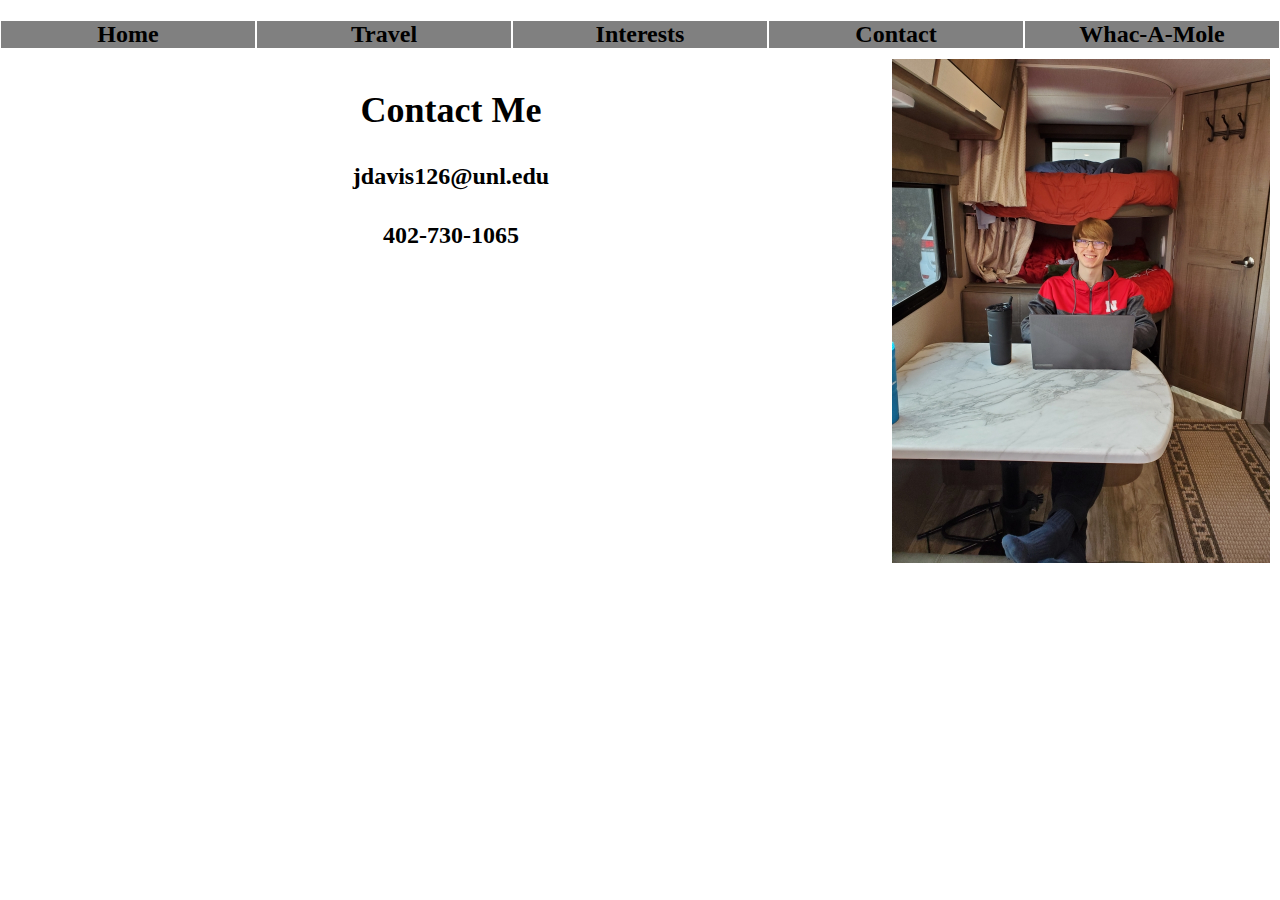
<file: pages/contact.html>
<!DOCTYPE html>
<!-- contact.html for my_website/pages -->
<html lang="en">
<head>
  <meta charset="utf-8">
  <link rel="stylesheet" href="../style.css">
  <title>Contact Me</title>
</head>
<nav class="flex_container">

    <div class="flex_item nav_item"> 
        <a href="../index.html">Home</a>
    </div>
    <div class="flex_item nav_item"> 
        <a href="travel.html">Travel</a>
    </div>
    <div class="flex_item nav_item"> 
        <a href="interests.html">Interests</a>
    </div>
    <div class="flex_item nav_item"> 
        <a href="contact.html">Contact</a>
    </div>
    <div class="flex_item nav_item"> 
        <a href="whac-a-mole.html">Whac-A-Mole</a>
    </div>
</nav>

<section class="flex_container sec">
  <div class="flex_item">
        <h2 style="text-align: center;">Contact Me</h3>
        <h4 style="text-align: center;"><a href="mailto:jdavis126@unl.edu">jdavis126@unl.edu</a></h3>
        <h4 style="text-align: center;">402-730-1065</h3>
  </div>
  <div><img src="../images/jlaptop.jpeg" width= "378" height="504"></div>
</section>

</html>
</file>
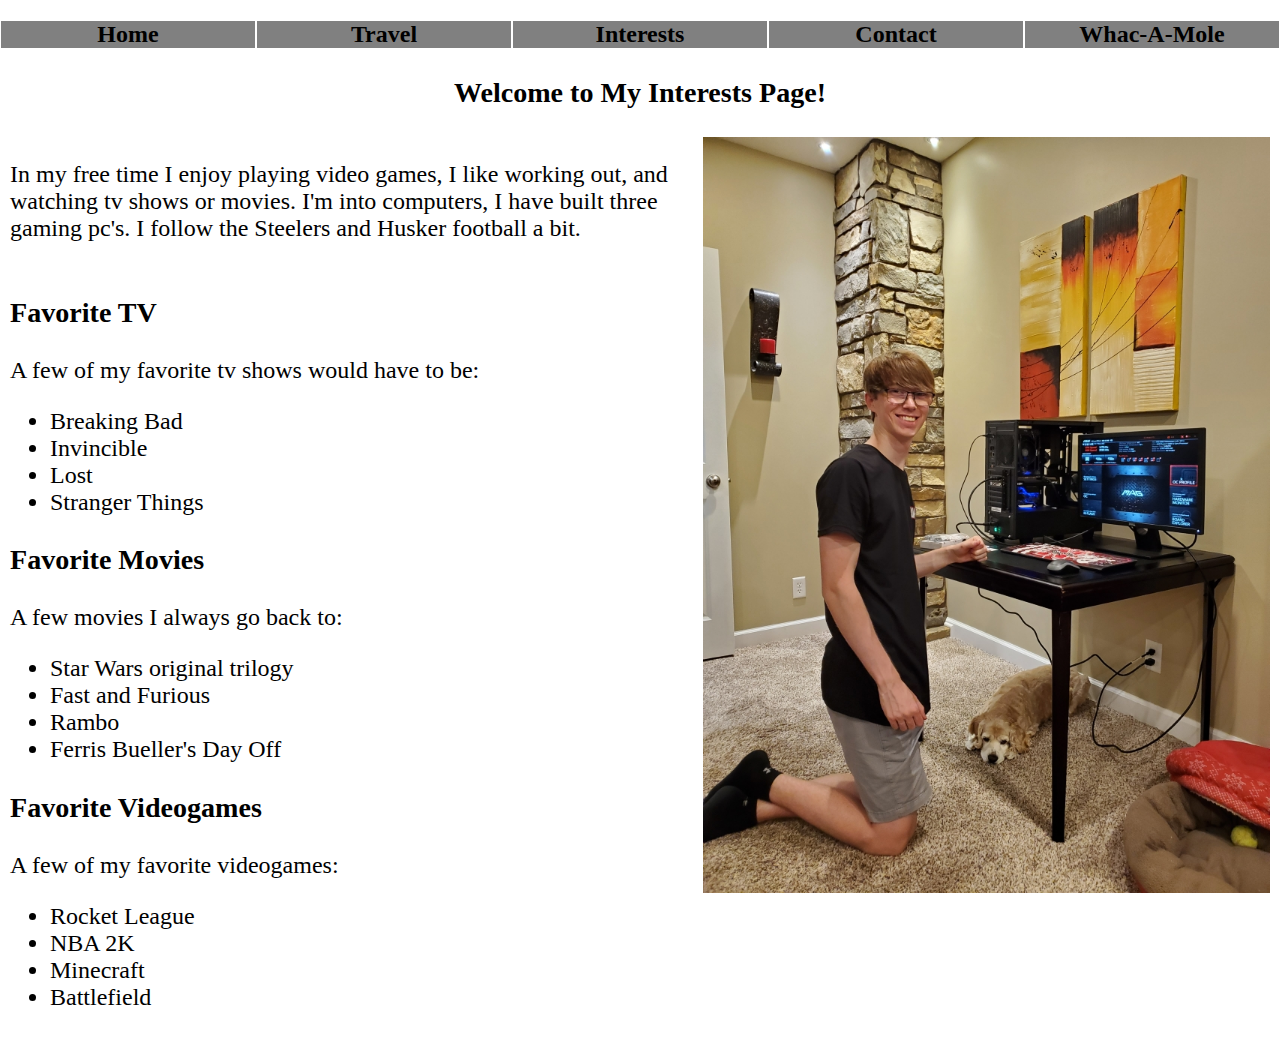
<file: pages/interests.html>
<!DOCTYPE html>
<!-- interests.html for my_website/pages -->
<html lang="en">
<head>
  <meta charset="utf-8">
  <link rel="stylesheet" href="../style.css">
  <title>My Interests</title>
</head>

<nav class="flex_container">

  <div class="flex_item nav_item"> 
      <a href="../index.html">Home</a>
  </div>
  <div class="flex_item nav_item"> 
      <a href="../pages/travel.html">Travel</a>
  </div>
  <div class="flex_item nav_item"> 
      <a href="../pages/interests.html">Interests</a>
  </div>
  <div class="flex_item nav_item"> 
      <a href="../pages/contact.html">Contact</a>
  </div>
  <div class="flex_item nav_item"> 
      <a href="../pages/whac-a-mole.html">Whac-A-Mole</a>
  </div>
</nav>

<h3 style="text-align: center;">Welcome to My Interests Page!</h3>
<section class="flex_container3 sec">
  <div class="flex_item"><p>In my free time I enjoy playing video games, I like working out, and watching tv shows or movies. 
    I'm into computers, I have built three gaming pc's. I follow the Steelers and Husker football a bit.<br><br></p>
    <h3>Favorite TV</h3>
    <p>A few of my favorite tv shows would have to be:</p>
    <ul>
      <li>Breaking Bad</li>
      <li>Invincible</li>
      <li>Lost</li>
      <li>Stranger Things</li>
    </ul>
    <h3>Favorite Movies</h3>
    <p>A few movies I always go back to:</p>
    <ul>
      <li>Star Wars original trilogy</li>
      <li>Fast and Furious</li>
      <li>Rambo</li>
      <li>Ferris Bueller's Day Off</li>
    </ul>
    <h3>Favorite Videogames</h3>
    <p>A few of my favorite videogames:</p>
    <ul>
      <li>Rocket League</li>
      <li>NBA 2K</li>
      <li>Minecraft</li>
      <li>Battlefield</li>
    </ul>
    </div>
  <div><aside class="flex_item"><img src="../images/int1.jpeg" width= "567" height="756"></div>
    </section>
</html>
</file>
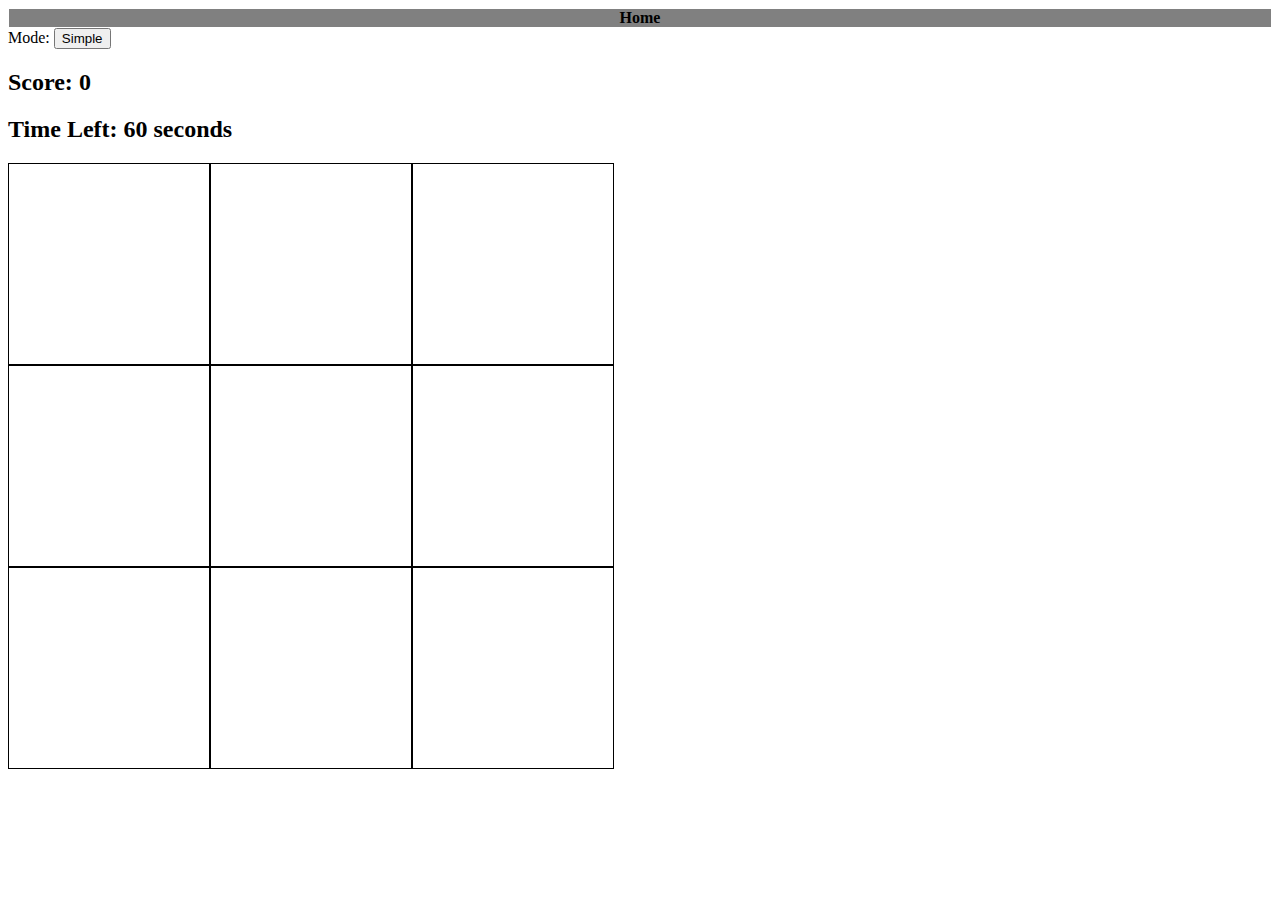
<file: pages/whac-a-mole.html>
<!DOCTYPE html>
<html lang="en">
<head>
  <meta charset="UTF-8">
  <meta name="viewport" content="width=device-width, initial-scale=1.0">
  <title>Whac-A-Mole</title>
  <link rel="stylesheet" href="../whac-a-mole.css">
</head>


<body>
    <div class="flex_item nav_item"> 
        <a href="../index.html">Home</a>
    </div>
  <div>
    <label for="difficulty-button">Mode: </label>
    <button id="difficulty-button">Simple</button>
  </div>

  <h2>Score: <span id="score">0</span></h2>

  <h2>Time Left: <span id="time-left">60</span> seconds</h2>

  <div class="grid">
    <div class="square" id="square1"></div>
    <div class="square" id="square2"></div>
    <div class="square" id="square3"></div>
    <div class="square" id="square4"></div>
    <div class="square" id="square5"></div>
    <div class="square" id="square6"></div>
    <div class="square" id="square7"></div>
    <div class="square" id="square8"></div>
    <div class="square" id="square9"></div>
  </div>
  <script src="../whac-a-mole.js"></script>
</body>
</html>
</file>
<file: style.css>
body{
    /* width: 900px; */
    margin: 20px auto 0 auto;
    /* border: 4px solid black; */
    font-size: 1.5em;
}

@media screen and (max-width:900px){
    body{
        margin: 20px auto 0 auto;
        font-size: 1em;
        background-color: white;
    }
}


img,
picture,
video {
  max-width: 100%;
}

a:link 
{
    text-decoration: none;
    color:black;
}
  
a:visited 
{
text-decoration: none;
color:white;
}

a:hover 
{
text-decoration: underline;
color:black;
}

a:active 
{
text-decoration: underline;
}


.flex_container{
    display: flex;
    flex-direction:row;
    justify-content:center;
}

.flex_container2{
    display: flex;
    flex-wrap: wrap;
    justify-content: center;
    gap: 5px;
}

.flex_container3 {
    display: flex;
    justify-content: space-between;
}

.flex-container2 img{
    width: 100%;
    height: 200px; 
    object-fit: cover;
    flex: 1 1 auto;
    max-width: 300px;
}

.grid_container{
    display: grid;
    grid-template-columns: 1fr 1fr;
}

.flex_hitem{
    flex:1;
    flex-wrap: wrap;
}

.flex_item{
    flex:1;
    flex-wrap: wrap;
}

.footer{
    position: absolute;
    bottom: 0;
    justify-content: center;

    
}


@media screen and (max-width:900px){
    .flex_item img{
        display: none;
    }
}


.flex_container .large
{
    flex: 4 ;
}

.nav_item
{
    background-color: grey;
    color: black;
    border: 1px solid white;
    text-align: center;
    font-weight:bold;
}

.sec
{
    margin: 10px;
}
</file>
<file: whac-a-mole.css>
.grid{
    width: 606px;
    height: 606px;
    display: flex;
    flex-wrap: wrap;
}

.square{
    height: 200px;
    width: 200px;
    border: solid black 1px;
}

.mole{
    background-image: url('images/mole.jpg');
    background-size: cover;
}

.flex_container{
    display: flex;
    /* background-color: lightgray; */
    flex-direction:row;
    /* flex-direction:column; */
    justify-content:center;
}

.nav_item
{
    background-color: grey;
    color: black;
    border: 1px solid white;
    text-align: center;
    font-weight:bold;
}

a:link 
{
    text-decoration: none;
    color:black;
}
  
a:visited 
{
text-decoration: none;
color:white;
}

a:hover 
{
text-decoration: underline;
color:black;
}

a:active 
{
text-decoration: underline;
}
</file>
